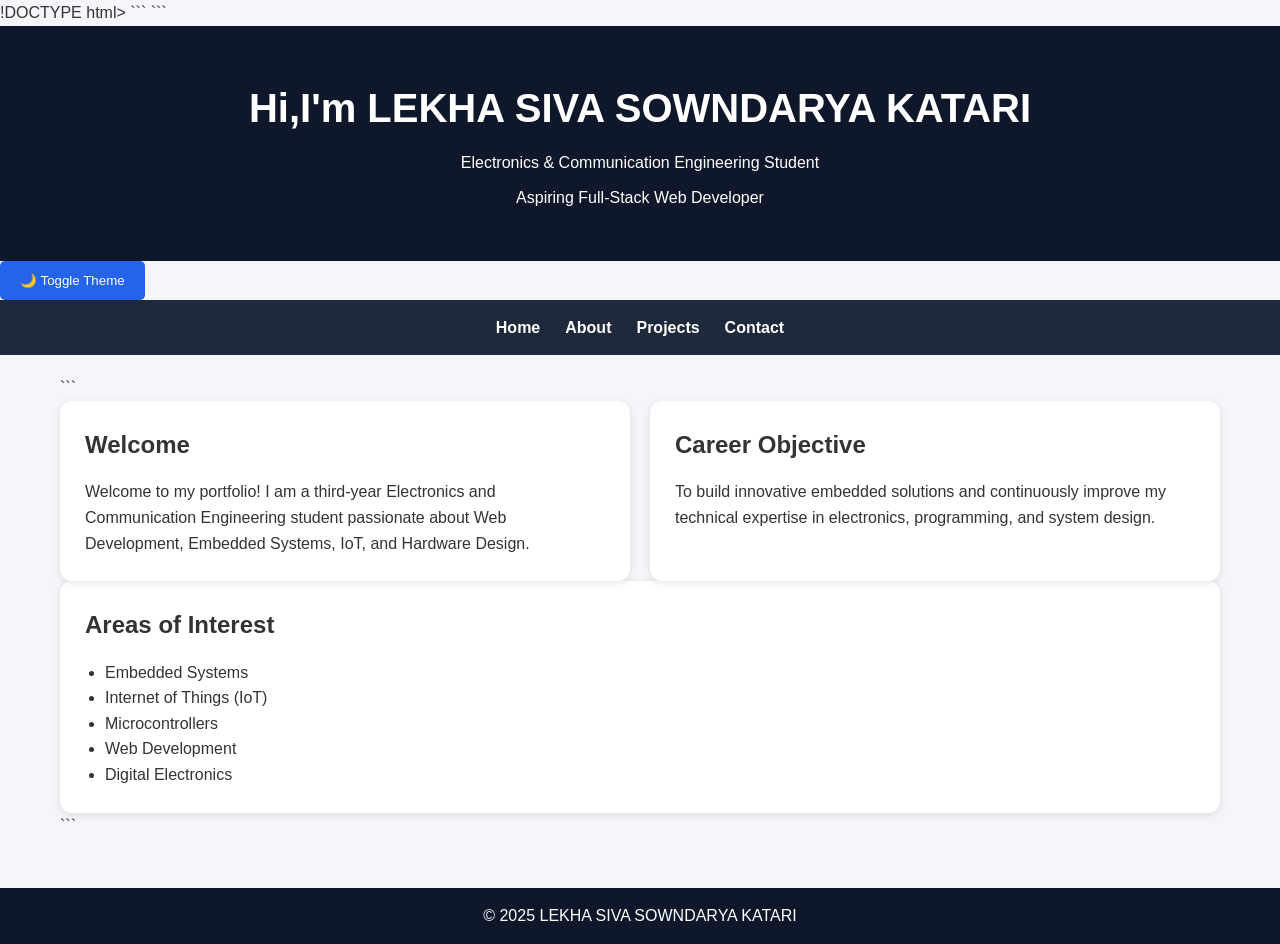
<file: index.html>
!DOCTYPE html>

<html lang="en">

<head>
    <meta charset="UTF-8">
    <meta name="viewport" content="width=device-width, initial-scale=1.0">
    <meta name="description" content="ECE Student Portfolio">
    <title>Home | ECE Portfolio</title>

```
<link rel="stylesheet" href="style.css">
```

</head>

<body>

<header>
    <h1>Hi,I'm LEKHA SIVA SOWNDARYA KATARI</h1>
    <p>Electronics & Communication Engineering Student</p>
    <p>Aspiring Full-Stack Web Developer</p>
</header>

<button id="theme-btn">
    🌙 Toggle Theme
</button>

<nav aria-label="Main Navigation">
    <a href="index.html">Home</a>
    <a href="about.html">About</a>
    <a href="projects.html">Projects</a>
    <a href="contact.html">Contact</a>
</nav>

<main>

```
<div class="grid-container">

    <section>
        <h2>Welcome</h2>

        <p>
            Welcome to my portfolio!
            I am a third-year Electronics and Communication Engineering student
            passionate about Web Development, Embedded Systems,
            IoT, and Hardware Design.
        </p>
    </section>

    <section>
        <h2>Career Objective</h2>

        <p>
            To build innovative embedded solutions and continuously improve
            my technical expertise in electronics, programming,
            and system design.
        </p>
    </section>

</div>

<section>
    <h2>Areas of Interest</h2>

    <ul>
        <li>Embedded Systems</li>
        <li>Internet of Things (IoT)</li>
        <li>Microcontrollers</li>
        <li>Web Development</li>
        <li>Digital Electronics</li>
    </ul>
</section>
```

</main>

<footer>
    <p>© 2025 LEKHA SIVA SOWNDARYA KATARI</p>
</footer>

<script>

const button = document.getElementById("theme-btn");

button.addEventListener("click", () => {

    document.body.classList.toggle("dark-mode");

});

</script>

</body>

</html>
</file>
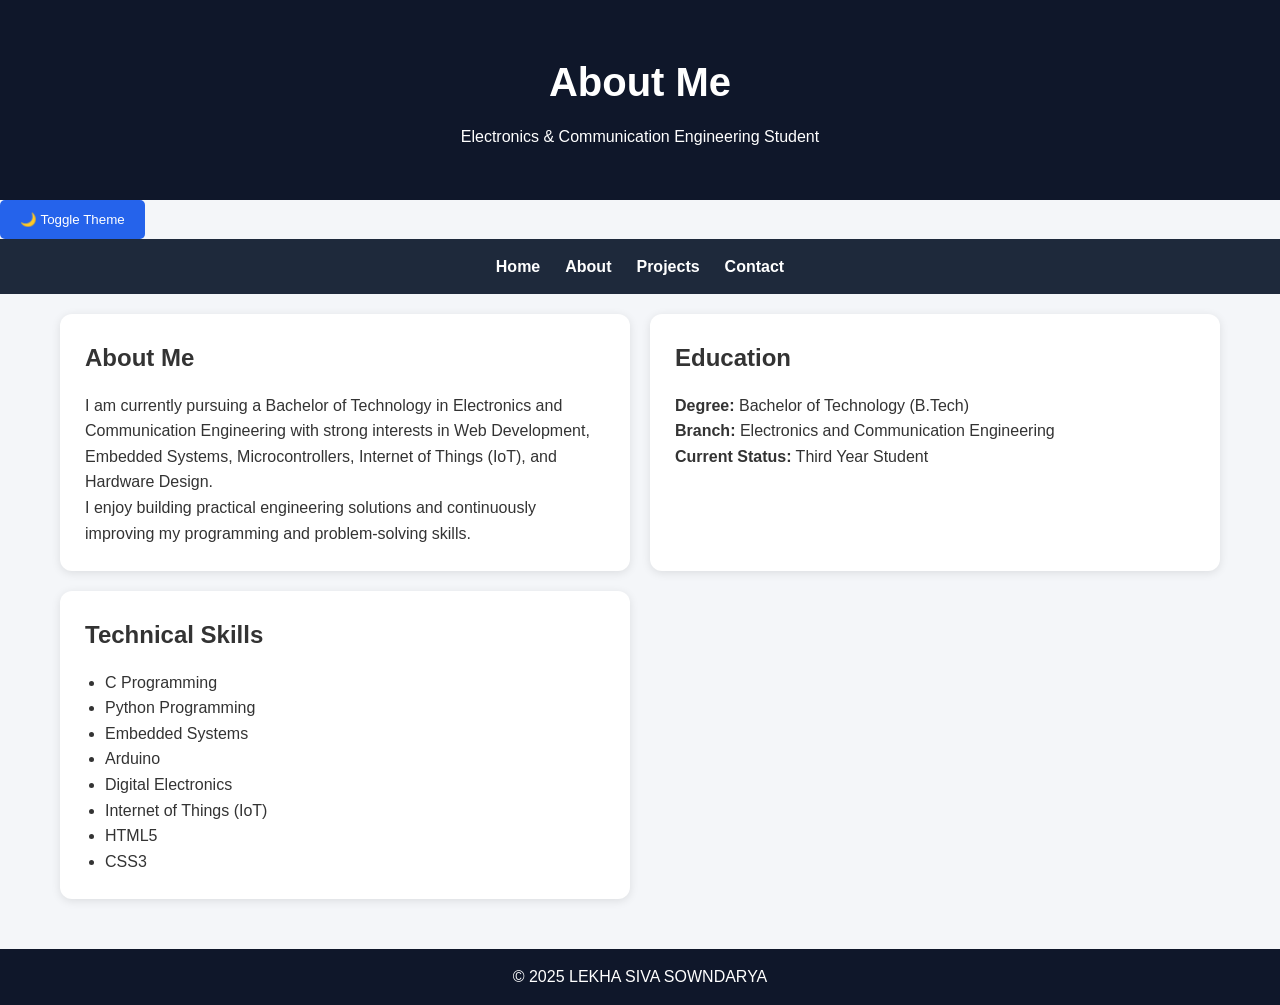
<file: about.html>
<!DOCTYPE html>
<html lang="en">

<head>
    <meta charset="UTF-8">
    <meta name="viewport" content="width=device-width, initial-scale=1.0">
    <title>About | ECE Portfolio</title>

    <link rel="stylesheet" href="style.css">
</head>

<body>

    <header>
        <h1>About Me</h1>
        <p>Electronics & Communication Engineering Student</p>
    </header>

    <button id="theme-btn">
        🌙 Toggle Theme
    </button>

    <nav aria-label="Main Navigation">
        <a href="index.html">Home</a>
        <a href="about.html">About</a>
        <a href="projects.html">Projects</a>
        <a href="contact.html">Contact</a>
    </nav>

    <main>

        <div class="grid-container">

            <section>
                <h2>About Me</h2>

                <p>
                    I am currently pursuing a Bachelor of Technology in Electronics
                    and Communication Engineering with strong interests in Web Development,
                    Embedded Systems, Microcontrollers, Internet of Things (IoT),
                    and Hardware Design.
                </p>

                <p>
                    I enjoy building practical engineering solutions and continuously
                    improving my programming and problem-solving skills.
                </p>
            </section>

            <section>
                <h2>Education</h2>

                <p><strong>Degree:</strong> Bachelor of Technology (B.Tech)</p>

                <p><strong>Branch:</strong> Electronics and Communication Engineering</p>

                <p><strong>Current Status:</strong> Third Year Student</p>
            </section>

            <section>
                <h2>Technical Skills</h2>

                <ul>
                    <li>C Programming</li>
                    <li>Python Programming</li>
                    <li>Embedded Systems</li>
                    <li>Arduino</li>
                    <li>Digital Electronics</li>
                    <li>Internet of Things (IoT)</li>
                    <li>HTML5</li>
                    <li>CSS3</li>
                </ul>
            </section>

        </div>

    </main>

    <footer>
        <p>© 2025 LEKHA SIVA SOWNDARYA</p>
    </footer>

    <script>
        const btn = document.getElementById("theme-btn");

        btn.addEventListener("click", () => {
            document.body.classList.toggle("dark-mode");
        });
    </script>

</body>

</html>
</file>
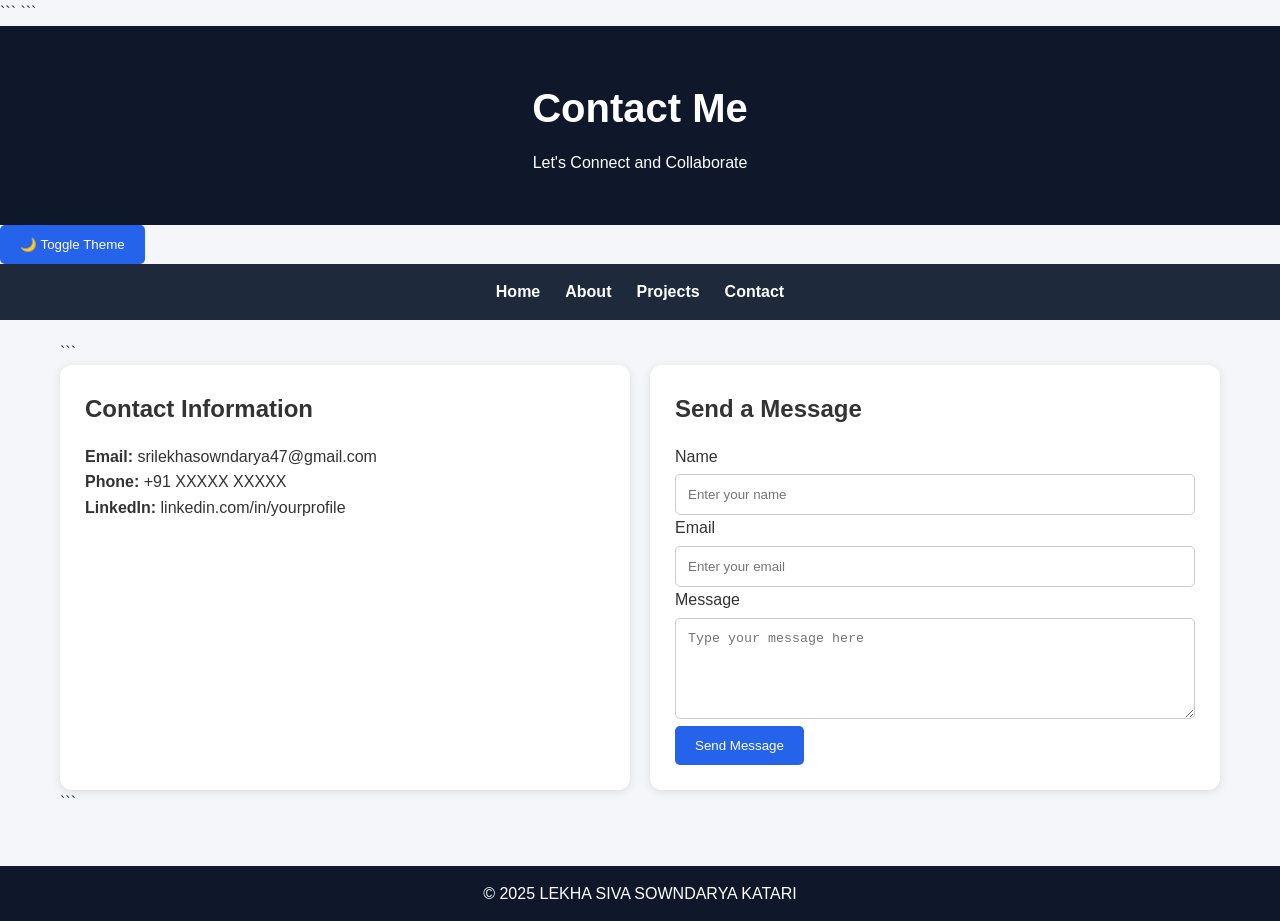
<file: contact.html>
<!DOCTYPE html>

<html lang="en">

<head>
    <meta charset="UTF-8">
    <meta name="viewport" content="width=device-width, initial-scale=1.0">
    <title>Contact | ECE Portfolio</title>

```
<link rel="stylesheet" href="style.css">
```

</head>

<body>

<header>
    <h1>Contact Me</h1>
    <p>Let's Connect and Collaborate</p>
</header>

<button id="theme-btn">
    🌙 Toggle Theme
</button>

<nav aria-label="Main Navigation">
    <a href="index.html">Home</a>
    <a href="about.html">About</a>
    <a href="projects.html">Projects</a>
    <a href="contact.html">Contact</a>
</nav>

<main>

```
<div class="grid-container">

    <section>

        <h2>Contact Information</h2>

        <p><strong>Email:</strong> srilekhasowndarya47@gmail.com</p>

        <p><strong>Phone:</strong> +91 XXXXX XXXXX</p>

        <p><strong>LinkedIn:</strong> linkedin.com/in/yourprofile</p>

    </section>

    <section>

        <h2>Send a Message</h2>

        <form>

            <label for="name">Name</label>

            <input
                type="text"
                id="name"
                placeholder="Enter your name"
                required>

            <label for="email">Email</label>

            <input
                type="email"
                id="email"
                placeholder="Enter your email"
                required>

            <label for="message">Message</label>

            <textarea
                id="message"
                rows="5"
                placeholder="Type your message here"
                required></textarea>

            <button type="submit">
                Send Message
            </button>

        </form>

    </section>

</div>
```

</main>

<footer>
    <p>© 2025 LEKHA SIVA SOWNDARYA KATARI</p>
</footer>

<script>

const btn = document.getElementById("theme-btn");

btn.addEventListener("click", () => {

    document.body.classList.toggle("dark-mode");

});

</script>

</body>

</html>
</file>
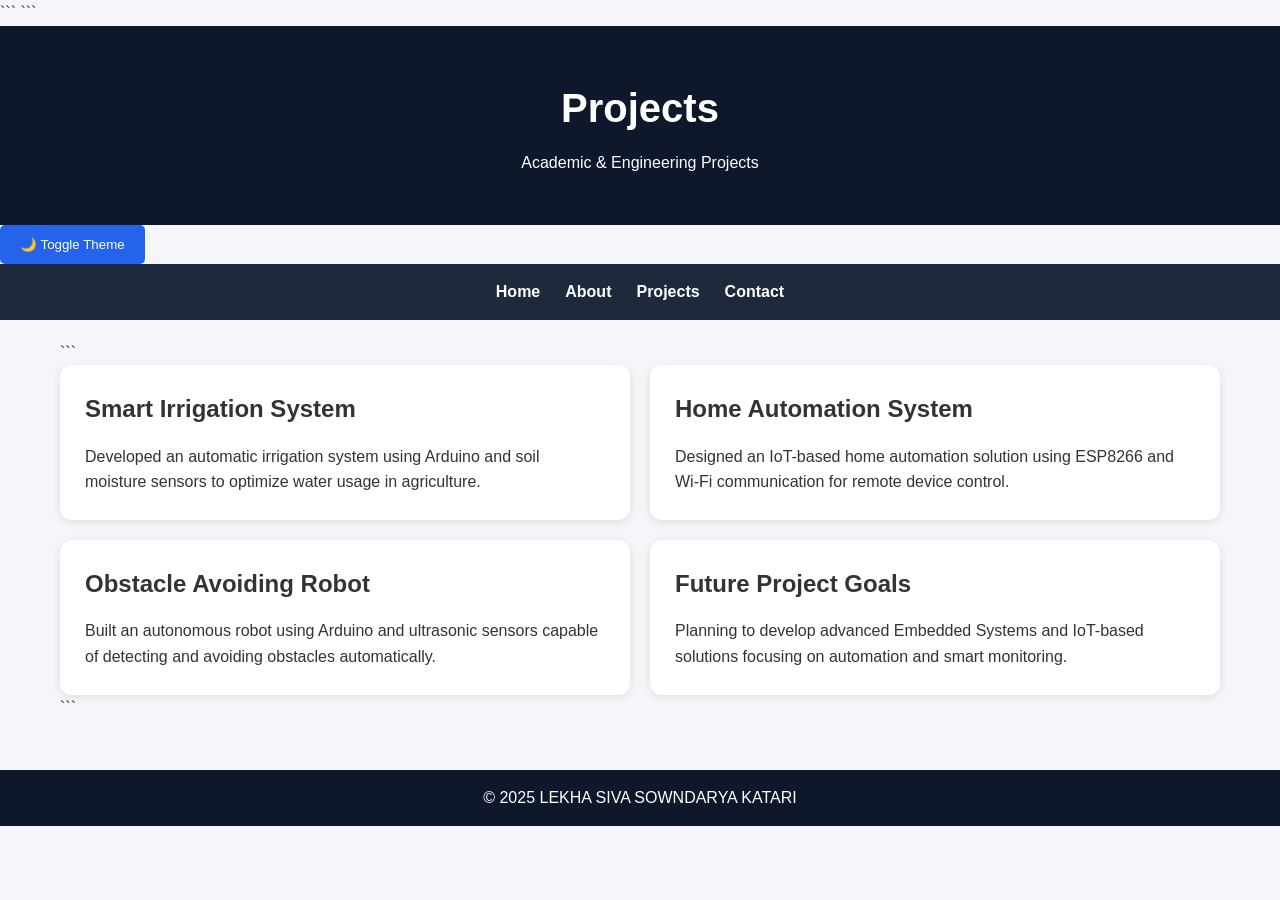
<file: projects.html>
<!DOCTYPE html>

<html lang="en">

<head>
    <meta charset="UTF-8">
    <meta name="viewport" content="width=device-width, initial-scale=1.0">
    <title>Projects | ECE Portfolio</title>

```
<link rel="stylesheet" href="style.css">
```

</head>

<body>

<header>
    <h1>Projects</h1>
    <p>Academic & Engineering Projects</p>
</header>

<button id="theme-btn">
    🌙 Toggle Theme
</button>

<nav aria-label="Main Navigation">
    <a href="index.html">Home</a>
    <a href="about.html">About</a>
    <a href="projects.html">Projects</a>
    <a href="contact.html">Contact</a>
</nav>

<main>

```
<div class="grid-container">

    <section>
        <h2>Smart Irrigation System</h2>

        <article>
            <p>
                Developed an automatic irrigation system using Arduino
                and soil moisture sensors to optimize water usage in agriculture.
            </p>
        </article>
    </section>

    <section>
        <h2>Home Automation System</h2>

        <article>
            <p>
                Designed an IoT-based home automation solution using
                ESP8266 and Wi-Fi communication for remote device control.
            </p>
        </article>
    </section>

    <section>
        <h2>Obstacle Avoiding Robot</h2>

        <article>
            <p>
                Built an autonomous robot using Arduino and ultrasonic sensors
                capable of detecting and avoiding obstacles automatically.
            </p>
        </article>
    </section>

    <section>
        <h2>Future Project Goals</h2>

        <article>
            <p>
                Planning to develop advanced Embedded Systems and IoT-based
                solutions focusing on automation and smart monitoring.
            </p>
        </article>
    </section>

</div>
```

</main>

<footer>
    <p>© 2025 LEKHA SIVA SOWNDARYA KATARI</p>
</footer>

<script>

const btn = document.getElementById("theme-btn");

btn.addEventListener("click", () => {

    document.body.classList.toggle("dark-mode");

});

</script>

</body>

</html>
</file>
<file: style.css>
:root{
    --bg-color:#f4f6f9;
    --card-color:#ffffff;
    --text-color:#333;
    --header-color:#0f172a;
    --nav-color:#1e293b;
}

*{
    margin:0;
    padding:0;
    box-sizing:border-box;
}

body{
    font-family:Segoe UI,sans-serif;
    background:var(--bg-color);
    color:var(--text-color);
    line-height:1.6;
}

header{
    background:var(--header-color);
    color:white;
    text-align:center;
    padding:50px 20px;
}

header h1{
    font-size:2.5rem;
}

header p{
    margin-top:10px;
}

nav{
    background:var(--nav-color);

    display:flex;
    justify-content:center;
    align-items:center;
    gap:25px;

    padding:15px;
}

nav a{
    color:white;
    text-decoration:none;
    font-weight:bold;
}

nav a:hover{
    color:#38bdf8;
}

main{
    max-width:1200px;
    margin:auto;
    padding:20px;
}

/* CSS GRID */

.grid-container{
    display:grid;
    grid-template-columns:1fr 1fr;
    gap:20px;
}

section{
    background:var(--card-color);
    padding:25px;
    border-radius:12px;
    box-shadow:0px 2px 10px rgba(0,0,0,0.1);

    transition:0.3s;
}

section:hover{
    transform:translateY(-5px);
}

h2{
    margin-bottom:15px;
}

ul{
    padding-left:20px;
}

input,
textarea{
    width:100%;
    padding:12px;
    margin-top:5px;
    border:1px solid #ccc;
    border-radius:5px;
}

button{
    background:#2563eb;
    color:white;
    border:none;
    padding:12px 20px;
    border-radius:5px;
    cursor:pointer;
    transition:0.3s;
}

button:hover{
    transform:scale(1.05);
    background:#1d4ed8;
}

footer{
    background:var(--header-color);
    color:white;
    text-align:center;
    padding:15px;
    margin-top:30px;
}

/* DARK MODE */

.dark-mode{
    --bg-color:#121212;
    --card-color:#1e1e1e;
    --text-color:white;
    --header-color:#000000;
    --nav-color:#111111;
}

/* RESPONSIVE DESIGN */

@media(max-width:768px){

    nav{
        flex-direction:column;
        gap:10px;
    }

    .grid-container{
        grid-template-columns:1fr;
    }

    header h1{
        font-size:2rem;
    }

}
</file>
